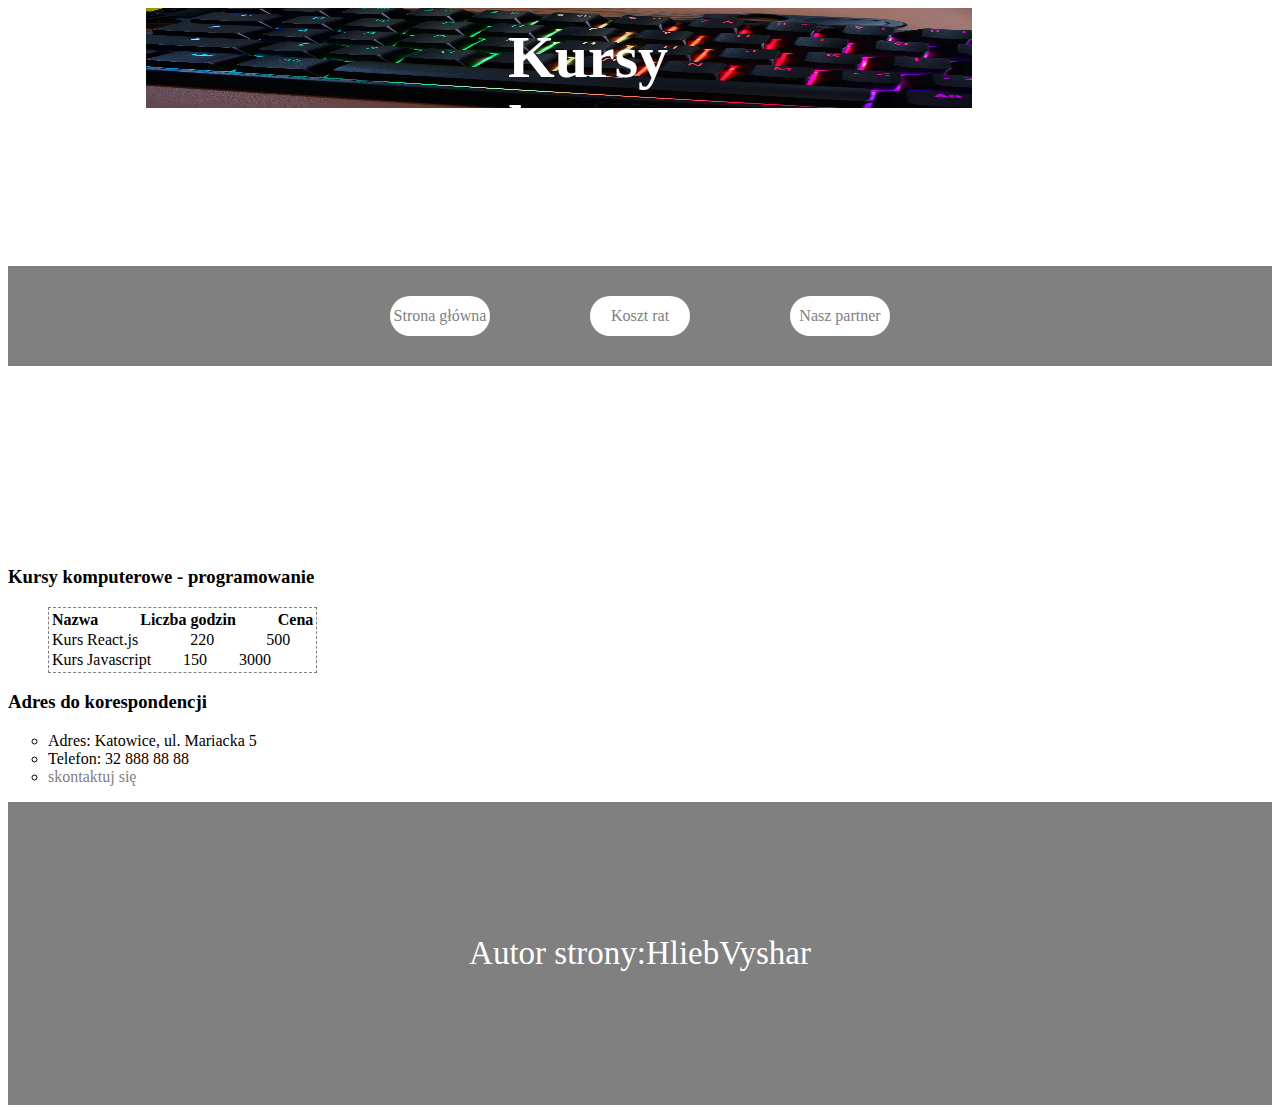
<file: index.html>
<!DOCTYPE html>
<html lang="pl">
<head>
    <meta charset="UTF-8">
    <meta name="viewport" content="width=device-width, initial-scale=1.0">
    <title>Kursy komputerowe</title>
    <link rel="stylesheet" href="style.css">
</head>
<body>
    <div class="navbar">
        <h3>Kursy komputerowy</h1>
        <img width="1000px" height="100px" src="Pictures/wooting-60he-rgb.webp" alt="">
    </div>
    <div class="down__navbar">
        <div><a href=""><p>Strona główna</p></a></div>
        <div><a href="raty.html"><p>Koszt rat</p></a></div>
        <div><a href=""><p>Nasz partner</p></a></div>
    </div>
    <div class="container">
        <h3>Kursy komputerowe - programowanie</h3>
        <table class="table">
            <tr class="tr1">
                <th>Nazwa</th>
                <th>Liczba godzin</th>
                <th>Cena</th>
            </tr>
            <tr class="tr2">
                <td>Kurs React.js</td>
                <td>220</td>
                <td>500</td>
            </tr>
            <tr class="tr3">
                <td>Kurs Javascript</th>
                <td>150</th>
                <td>3000</th>
            </tr>
        </table>
        <h3 class="h3">Adres do korespondencji</h3>
        <ul>
            <li>Adres: Katowice, ul. Mariacka 5</li>
            <li>Telefon: 32 888 88 88</li>
            <li><a href="kursy@komputerowe.pl">skontaktuj się</a></li>
        </ul>
    </div>
    <div class="footer">
        <p>Autor strony:HliebVyshar</p>
    </div>
</body>
</html>
</file>
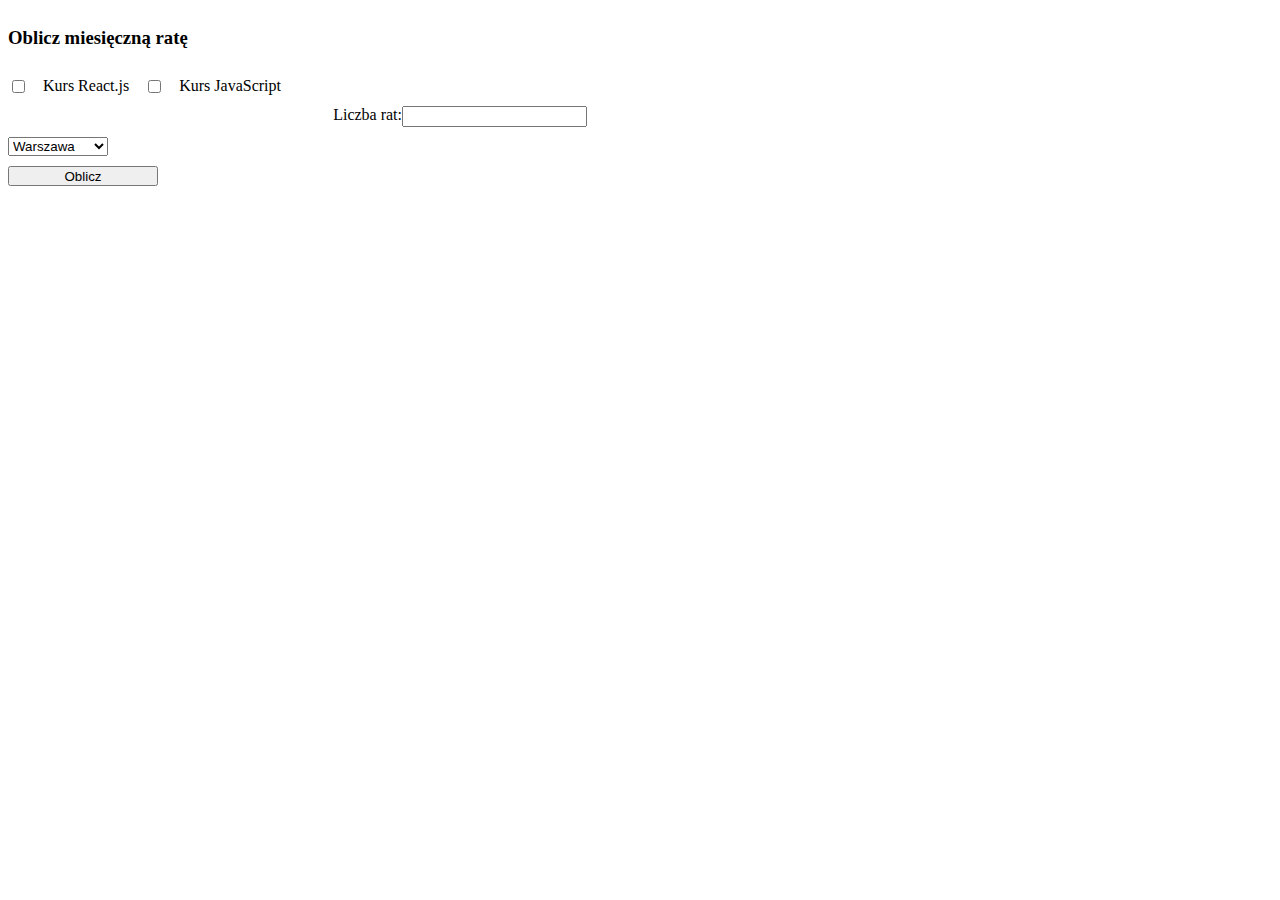
<file: raty.html>
<!DOCTYPE html>
<html lang="en">
<head>
    <meta charset="UTF-8">
    <meta name="viewport" content="width=device-width, initial-scale=1.0">
    <title>Document</title>
    <link rel="stylesheet" href="style.css">
</head>
<body>
    <div class="div">
        <h3>Oblicz miesięczną ratę</h3>
        <div class="div1">
            <input type="checkbox"><label for="">Kurs React.js</label>
            <input type="checkbox"><label for="">Kurs JavaScript</label>
        </div>
        <div class="div2">
            <input type="number"><label for="">Liczba rat:</label>
        </div>
        
        <select name="" id="">
            <option value="">Warszawa</option>
            <option value="">Katowice</option>
            <option value="">Gdańsk</option>
        </select>
        <button>Oblicz</button>
    </div>
</body>
</html>
</file>
<file: style.css>
*{
    font-style: Helvetica;
}

a{
    text-decoration: none;
    color: gray;
    
}

.navbar{
    display: flex;
    justify-content: center;
    /* align-items: center; */

}

.navbar h3{
    font-size: 60px;
   position: relative;
   z-index: 1;
    left: 500px;
    color: white;
    bottom: 45px;
}

.navbar img{
    width: 1000px;
    height: 100px;
    position: relative;
    right: 300px;
    font-style: Arial;
}

.table{
    border: 1px dashed gray;
    margin-left: 40px;
    
    text-align: center;
}

.div1{
    display: flex;
    gap: 15px;
}

button{
width: 150px;
height: 20px;}

select{
width: 100px}

.div{
    display: flex;
    flex-direction: column;
    gap: 10px;

}

.div2{
    display: flex;
    flex-direction: row-reverse;
    margin-right: 685px;
    
}

.tr1{
    display: flex;
    flex-direction: row;
    gap: 40px;
}

.tr2{
    display: flex;
    flex-direction: row;
    gap: 50px;
}


.tr3{
    display: flex;
    flex-direction: row;
    gap: 30px;
}

ul{
    list-style: circle;
}

.down__navbar{
    display: flex;
    justify-content: center;
    align-items: center;
    gap: 100px;
    background-color: gray;
    margin-bottom: 200px;
    height: 100px;
}

.down__navbar div{
    display: flex;
    height: 40px;
    justify-content: center;
    align-items: center;
    width: 100px;
    border-radius: 20px;
    background-color: white;
    color: gray;
}

.down__navbar div:hover{
    background-color: gray;
    
    border: 1px solid white;
    border-bottom: 1px solid white;
    cursor: pointer;
    border-radius: 20px;
}

.down__navbar p:hover{
    color: white;
}



.footer{
    display: flex;
    justify-content: center;
    font-size: 33px;
    background-color: gray;
    padding: 100px;
    color: white;
}
</file>
